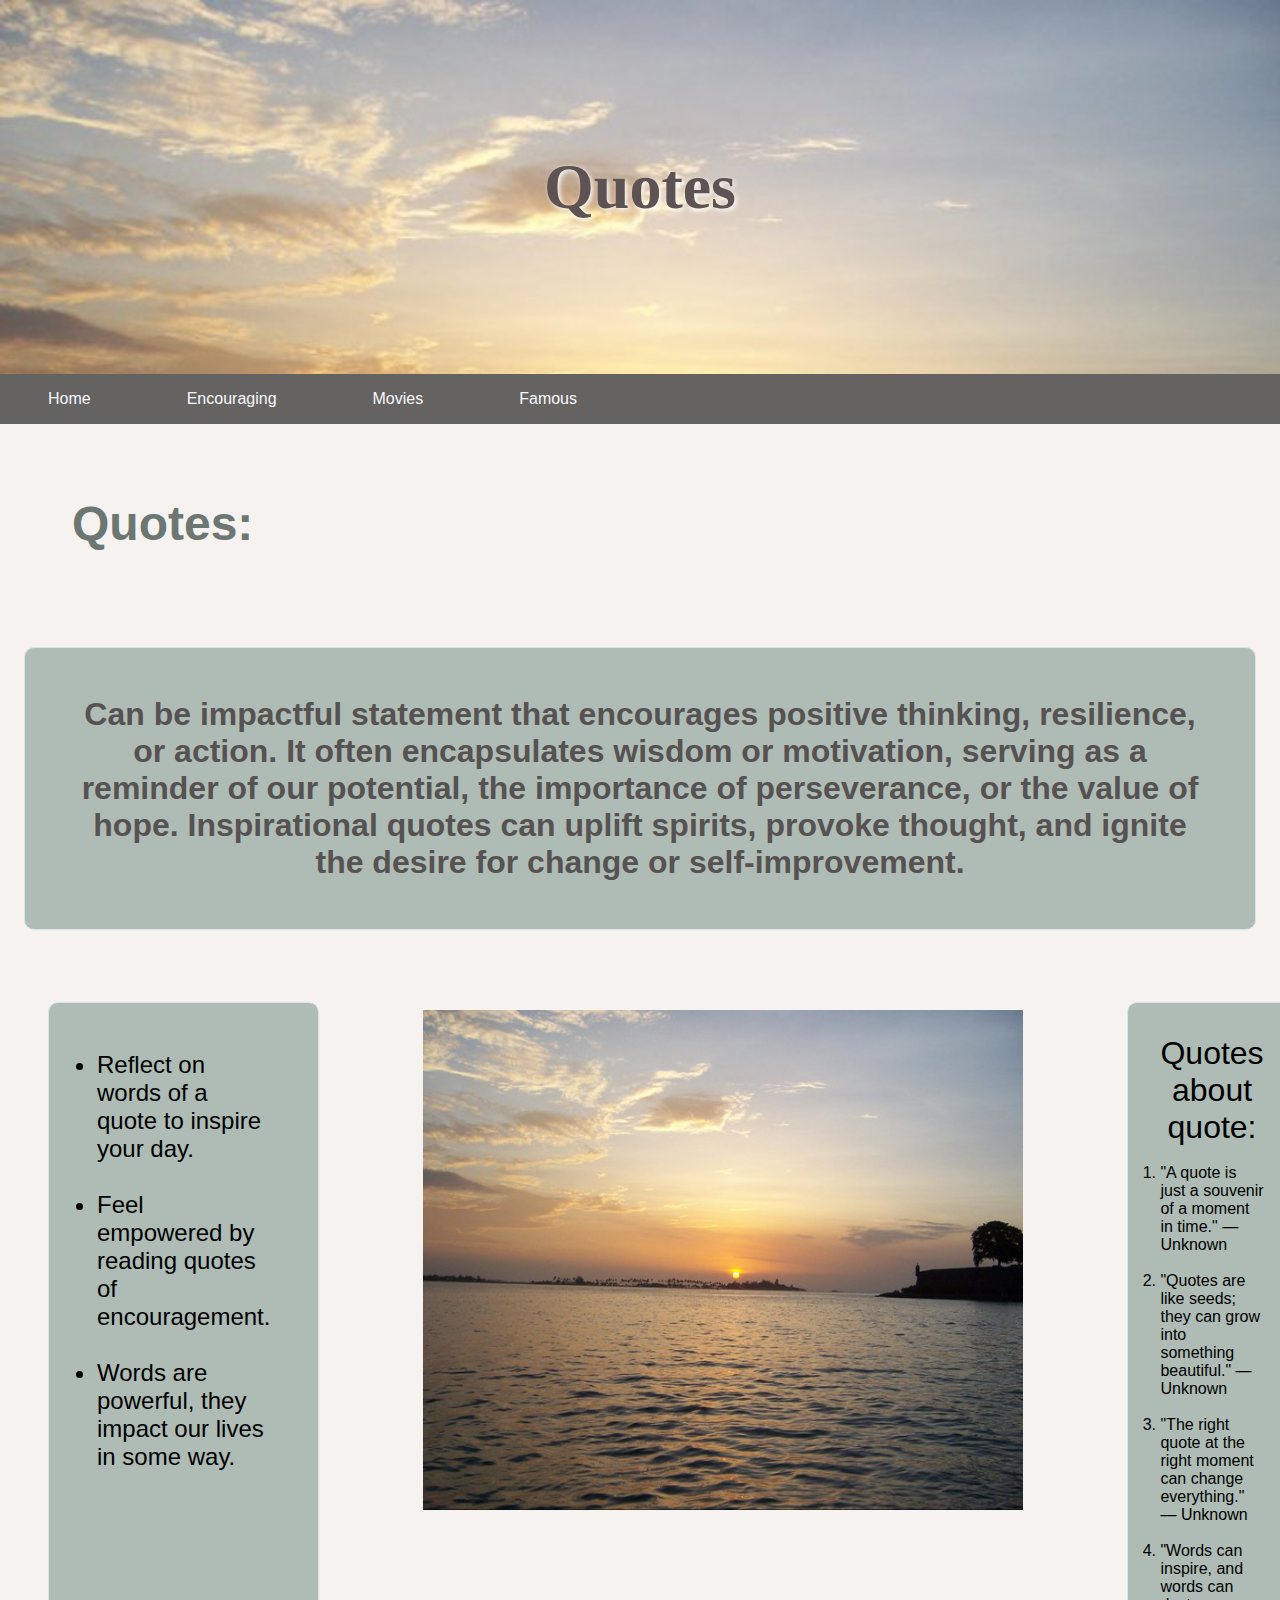
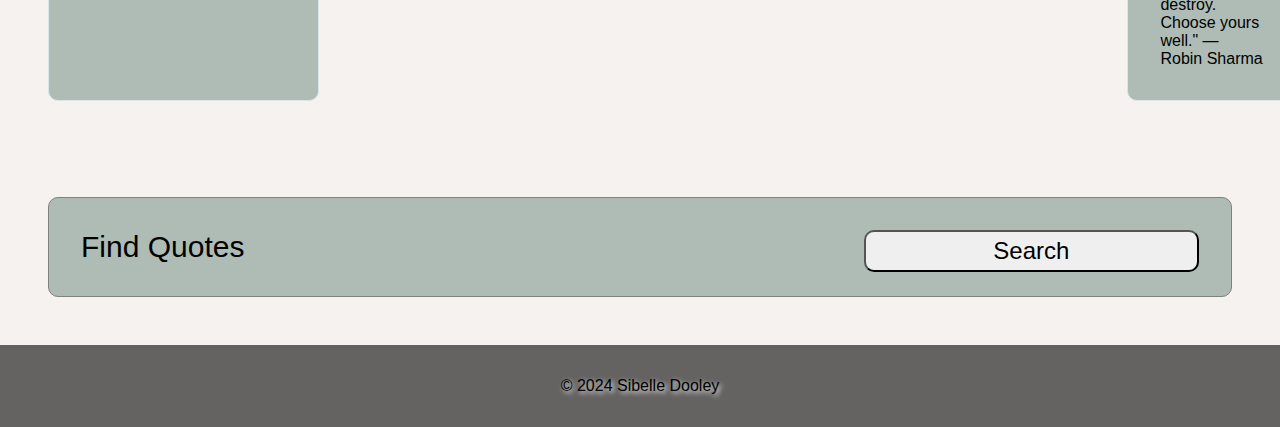
<file: index.html>
<!DOCTYPE html>
<html lang="en">
<head>
    <link rel="stylesheet" href="styles.css">
    <script src = "quotescript.js.js" defer> </script>
    <meta charset="UTF-8">
    <meta name="viewport" content="width=device-width, initial-scale=1.0">
    <title>Home</title>
</head>
<body>
    <header>
        <h1>Quotes</h1>
    </header>
    <nav class = "clearfix">
        <ul>
            <li><a href="index.html">Home</a></li>
            <li><a href="Encouraging.html">Encouraging</a></li>
            <li><a href="Movies.html">Movies</a></li>
            <li><a href="Famous.html">Famous</a></li>
        </ul>
    </nav>

    <main class = "clearfix">
        <section>
            <h2>Quotes:</h2>
            <h3>Can be impactful statement that encourages positive thinking, resilience, or action. It often encapsulates wisdom or motivation, serving as a reminder of our potential, the importance of perseverance, or the value of hope. Inspirational quotes can uplift spirits, provoke thought, and ignite the desire for change or self-improvement.</h3>
        </section>
        
        <div class = "flex-container">
        <aside>
            <ul>
                <li>Reflect on words of a quote to inspire your day.</li><br>
                <li>Feel empowered by reading quotes of encouragement.</li><br>
                <li>Words are powerful, they impact our lives in some way.</li><br>
            </ul>
        </aside>

            <div class = "image" >
                <img src ="Images/Sunset.jpg" alt="Sunset" width="600" height="500">
            </div>
            
        <article>
            <p>Quotes about quote:</p>
            <br>
        <ol>
            <li>"A quote is just a souvenir of a moment in time." — Unknown</li><br>
            <li>"Quotes are like seeds; they can grow into something beautiful." — Unknown</li><br>
            <li>"The right quote at the right moment can change everything." — Unknown</li><br>
            <li>"Words can inspire, and words can destroy. Choose yours well." — Robin Sharma</li>
        </ol>
        </article>
          </div>

    <article id = "formElements">
        <form>
            <label for = "website">Find Quotes</label>
            <button type="button" onclick= "redirectToWebsite()">Search</button>
        </form>
    </article>
    </main>
    
    <footer>&copy; 2024 Sibelle Dooley</footer>
</body>
</html>
</file>
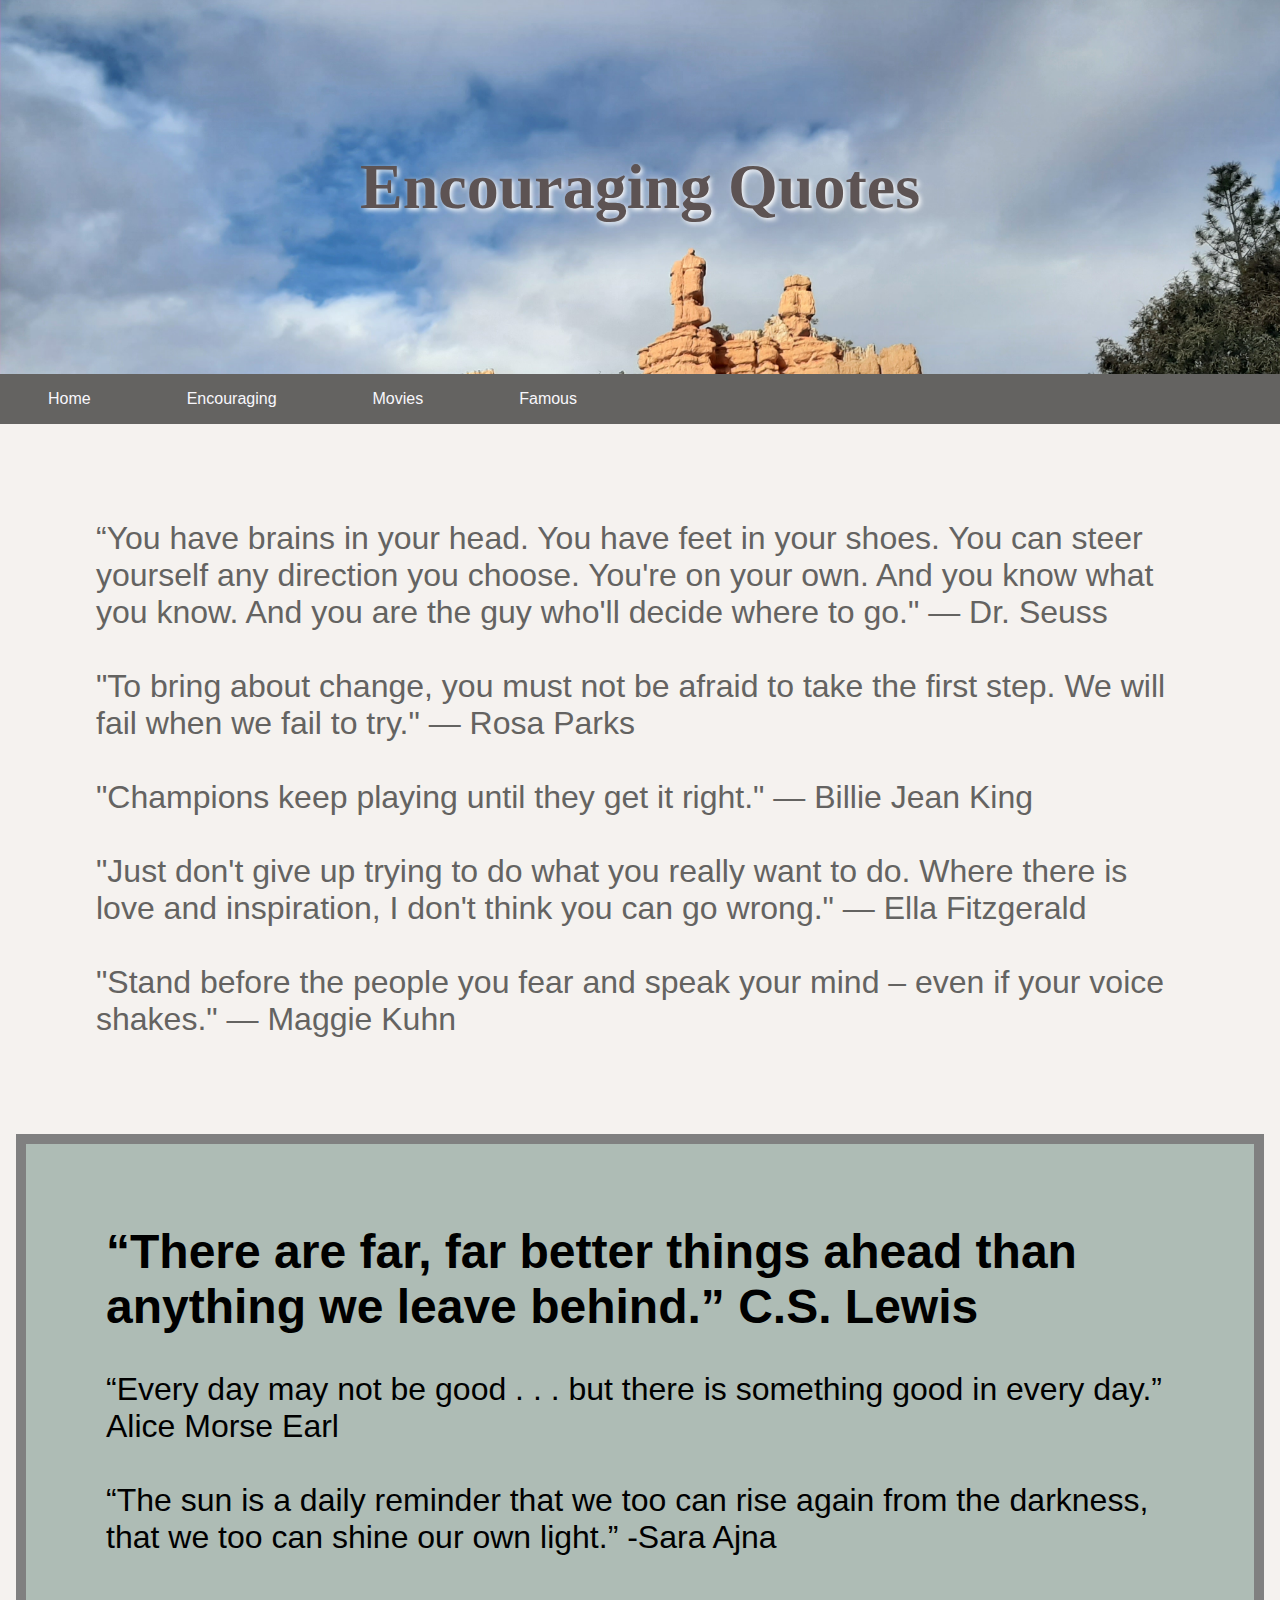
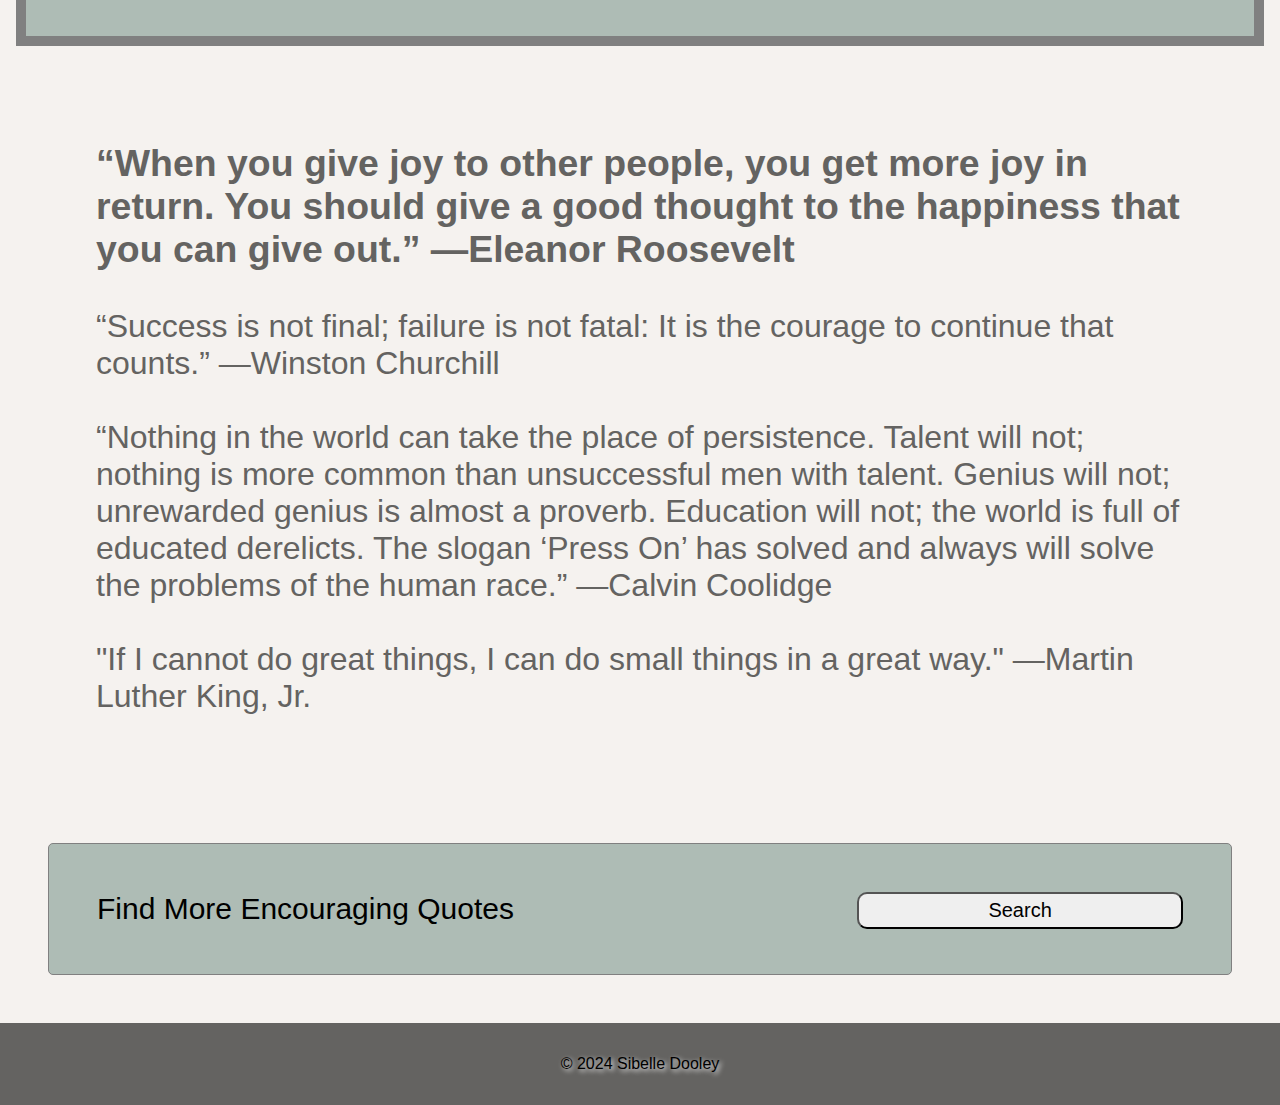
<file: Encouraging.html>
<!DOCTYPE html>
<html lang="en">
<head>
    <link rel = "stylesheet" href = "Encouraging.css">
    <script src = "Encouraging.js" defer></script>
    <meta charset="UTF-8">
    <meta name="viewport" content="width=device-width, initial-scale=1.0">
    <title>Encouraging</title>
</head>
<body>
    <header>
        <h1>Encouraging Quotes</h1>
    </header>
    
    <nav class = "clearfix">
        <ul>
            <li><a href="index.html">Home</a></li>
            <li><a href="Encouraging.html">Encouraging</a></li>
            <li><a href="Movies.html">Movies</a></li>
            <li><a href="Famous.html">Famous</a></li>
        </ul>
    </nav>

    <main class = "clearfix">

    <section>
        <p>“You have brains in your head. You have feet in your shoes. You can steer yourself any direction you choose. You're on your own. And you know what you know. And you are the guy who'll decide where to go." — Dr. Seuss</p>
        <br>
        <p>"To bring about change, you must not be afraid to take the first step. We will fail when we fail to try." — Rosa Parks</p>
        <br>
        <p>"Champions keep playing until they get it right." — Billie Jean King</p>
        <br>
        <p>"Just don't give up trying to do what you really want to do. Where there is love and inspiration, I don't think you can go wrong." — Ella Fitzgerald</p>
        <br>
        <p>"Stand before the people you fear and speak your mind – even if your voice shakes." — Maggie Kuhn</p>
    </section>

    <article>
        <h2>“There are far, far better things ahead than anything we leave behind.”
            C.S. Lewis</h2>
            <br>
        <p>“Every day may not be good . . . but there is something good in every day.”
            Alice Morse Earl</p>
            <br>
        <p>“The sun is a daily reminder that we too can rise again from the darkness, that we too can shine our own light.”  -Sara Ajna</p>     
    </article>

    <aside>
        <h3>“When you give joy to other people, you get more joy in return. You should give a good thought to the happiness that you can give out.” —Eleanor Roosevelt</h3>
        <br>
        <p>“Success is not final; failure is not fatal: It is the courage to continue that counts.” —Winston Churchill</p>
        <br>
        <p>“Nothing in the world can take the place of persistence. Talent will not; nothing is more common than unsuccessful men with talent. Genius will not; unrewarded genius is almost a proverb. Education will not; the world is full of educated derelicts. The slogan ‘Press On’ has solved and always will solve the problems of the human race.” —Calvin Coolidge</p>
        <br>
        <p>"If I cannot do great things, I can do small things in a great way." —Martin Luther King, Jr.</p>
    </aside>

    <div id = "formElements">
        <form>
            <label for = "website">Find More Encouraging Quotes</label>
            <button type="button" onclick= "redirectToWebsite()">Search</button>
        </form>
    </div>

    </main>
    <footer>&copy; 2024 Sibelle Dooley</footer>
</body>
</html>
</file>
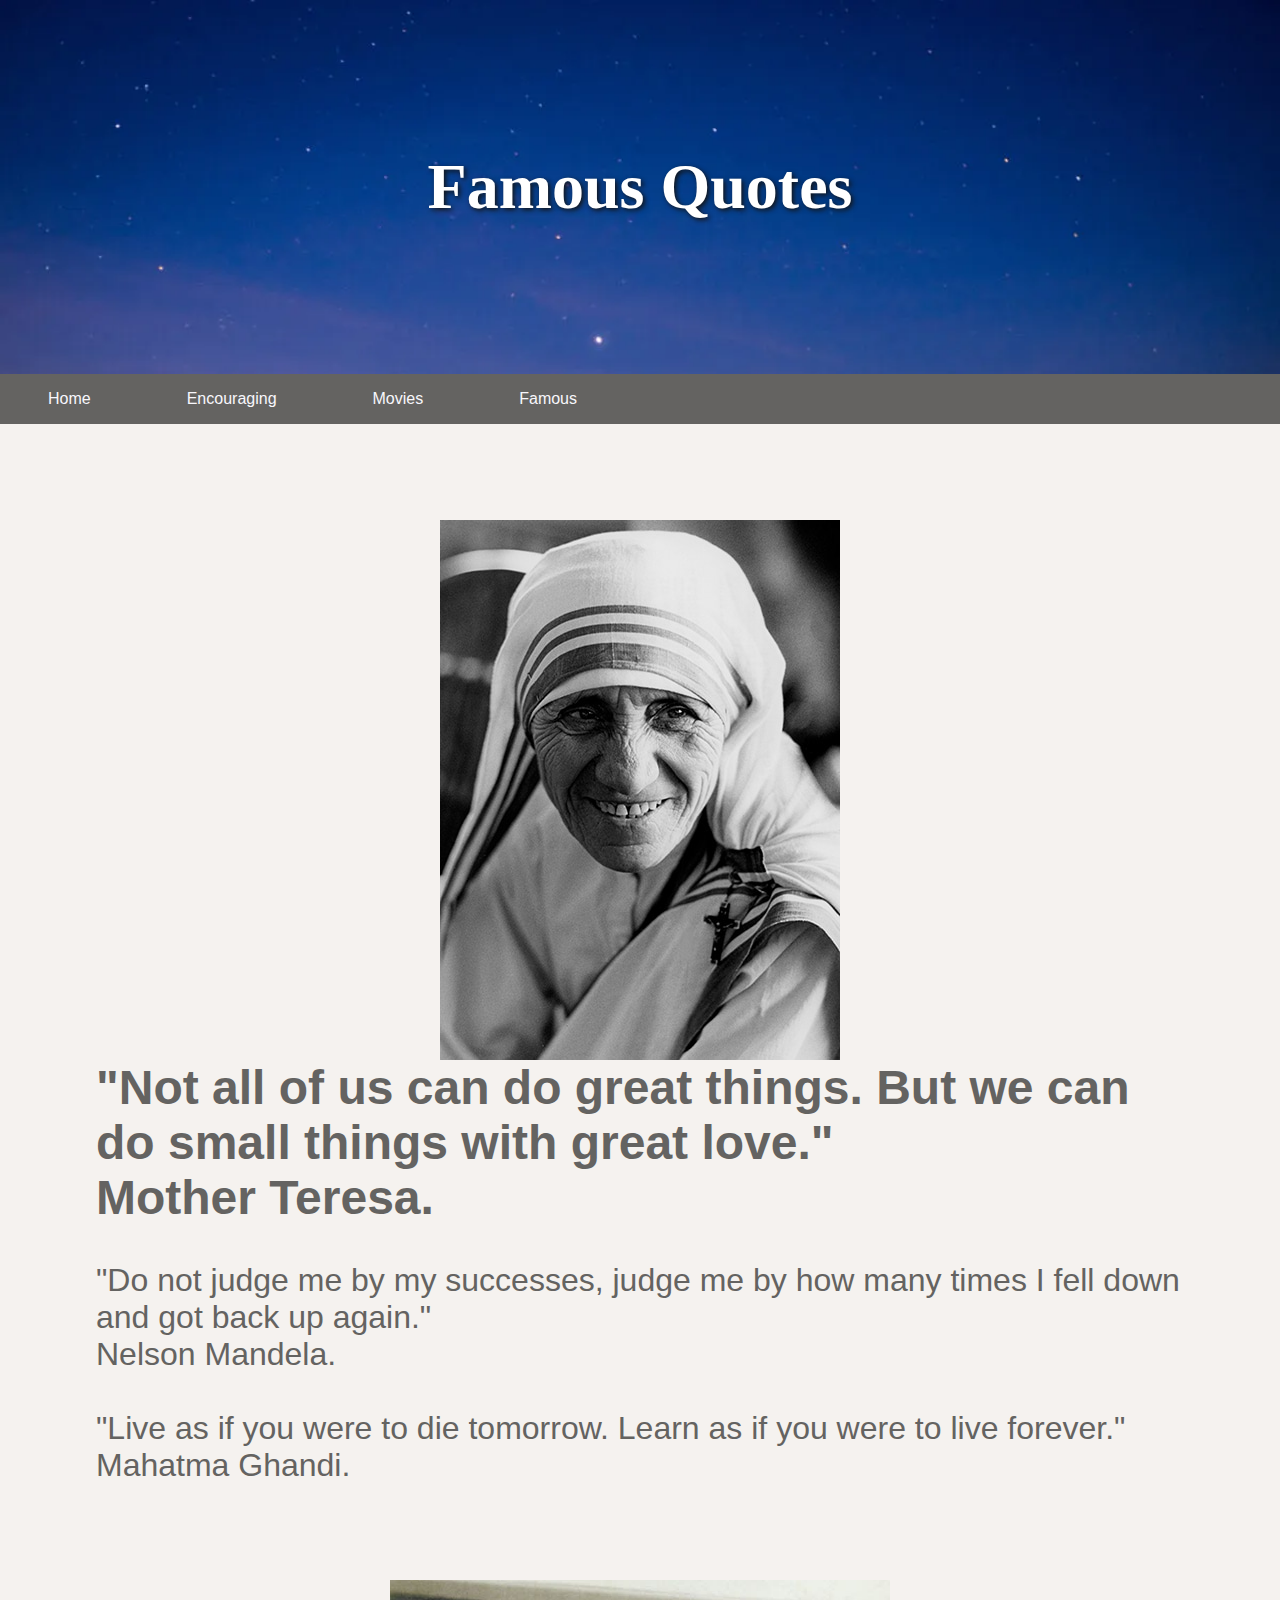
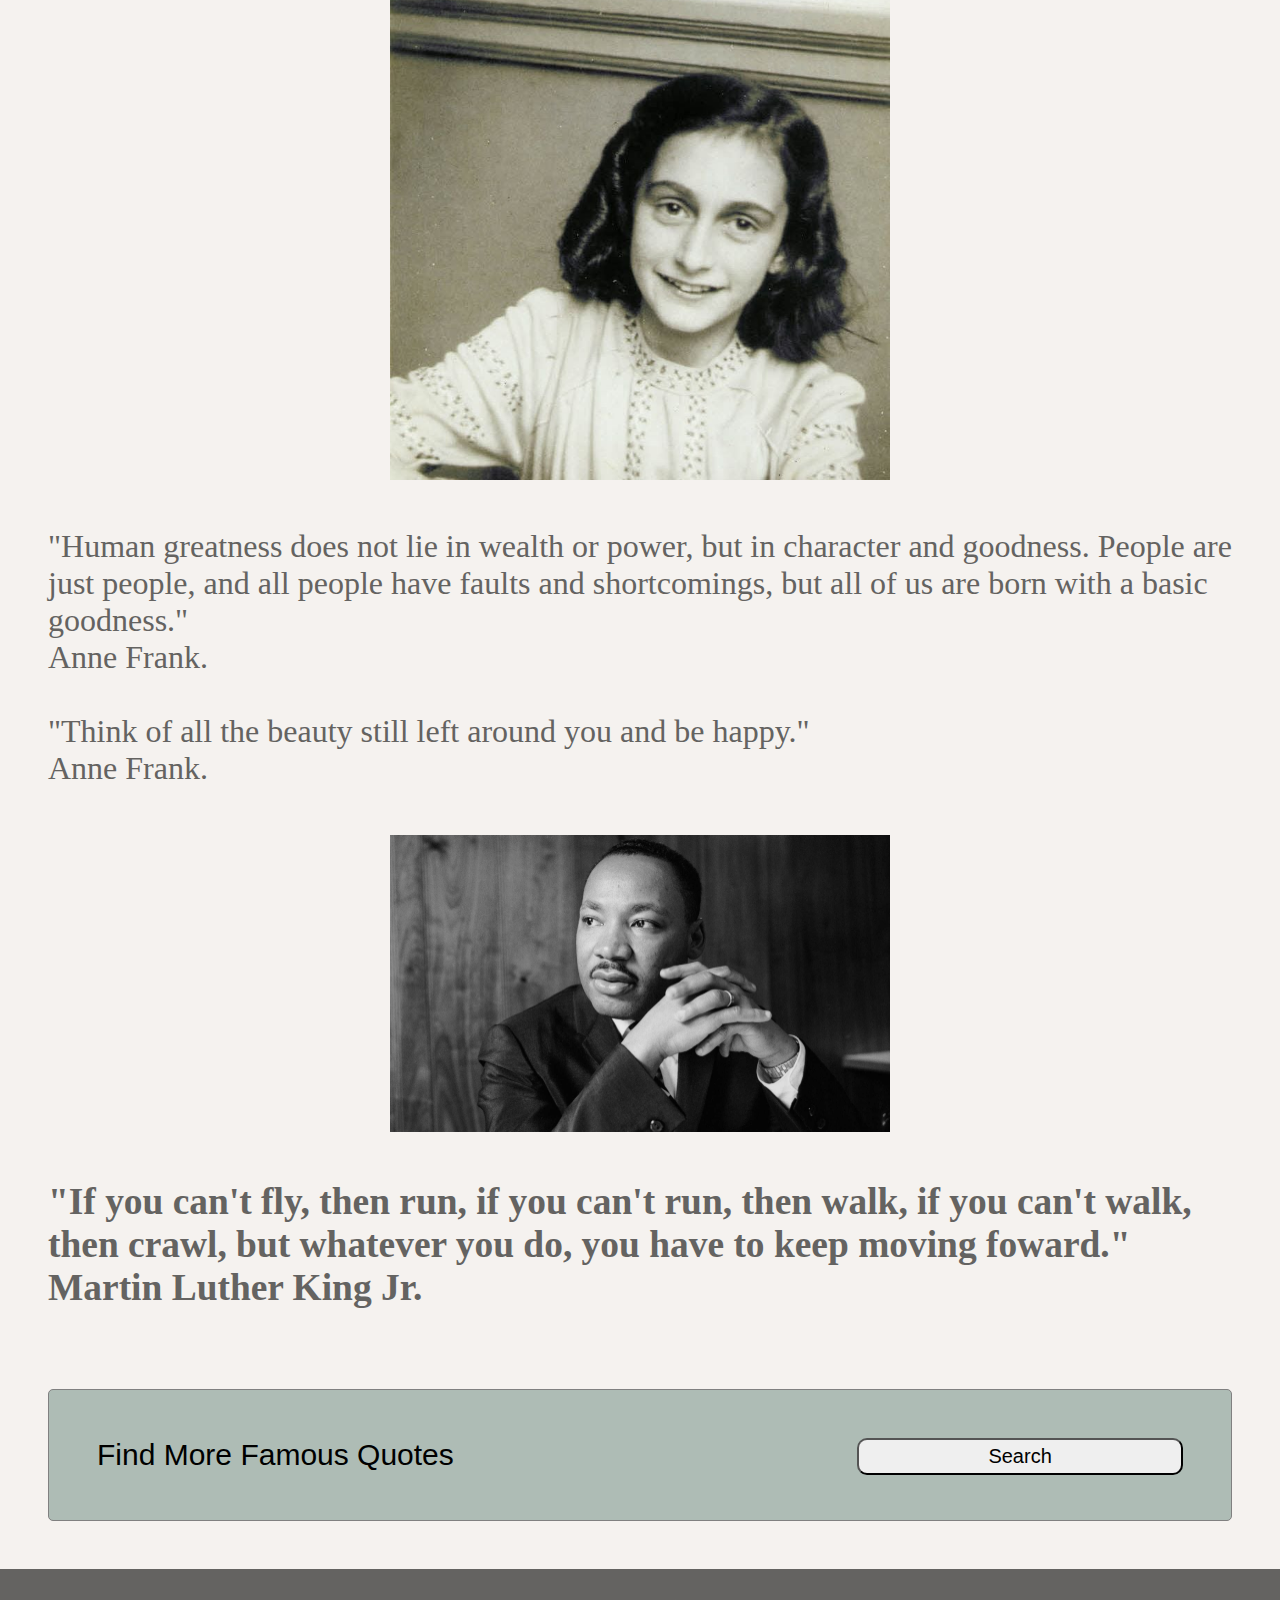
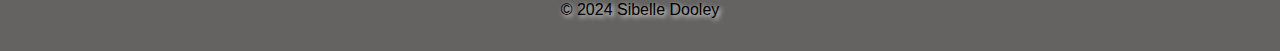
<file: Famous.html>
<!DOCTYPE html>
<html lang="en">
<head>
    <meta charset="UTF-8">
    <meta name="viewport" content="width=device-width, initial-scale=1.0">
    <title>Famous</title>
</head>
<link rel = "stylesheet" href = "Famous.css">
<script src = "Famous.js" defer></script>
<body>
    <header>
        <h1>Famous Quotes</h1>
    </header>
    
    <nav class = "clearfix">
        <ul>
            <li><a href="index.html">Home</a></li>
            <li><a href="Encouraging.html">Encouraging</a></li>
            <li><a href="Movies.html">Movies</a></li>
            <li><a href="Famous.html">Famous</a></li>
        </ul>
    </nav>
    <main>

    </main>
    <section>
        <div class = "image">
            <img src = "Images/Mother Teresa.jpg" alt = "Mother Teresa">
        </div>
        <h2>"Not all of us can do great things. But we can do small things with great love."<br>
        Mother Teresa.</h2>
        <br>
        <p>"Do not judge me by my successes, judge me by how many times I fell down and got back up again."<br>
        Nelson Mandela.</p>
        <br>
        <p>"Live as if you were to die tomorrow. Learn as if you were to live forever."<br>
        Mahatma Ghandi.</p>
    </section>

    <div class = "image">
        <img src = "Images/AnneFrank.jpg" alt = "Anne Frank" width = "500">
    </div>

    <article>
        <p>"Human greatness does not lie in wealth or power, but in character and goodness. People are just people, and all people have faults and shortcomings, but all of us are born with a basic goodness." <br>
        Anne Frank.</p>
        <br>
        <p>"Think of all the beauty still left around you and be happy." <br>
        Anne Frank.</p>
    </article>

    <div class = "image">
        <img src = "Images/MLKing.jpg" alt = "Martin Luther King Jr" width = "500">
    </div>
    <aside>
        <h3>"If you can't fly, then run, if you can't run, then walk, if you can't walk, then crawl, but whatever you do, you have to keep moving foward."<br>
        Martin Luther King Jr.</h3>
    </aside>

    <div id = "formElements">
        <form>
            <label for = "website">Find More Famous Quotes</label>
            <button type="button" onclick= "redirectToWebsite()">Search</button>
        </form>
    </div>

    </main>

    <footer>&copy; 2024 Sibelle Dooley</footer>
</body>
</html>
</file>
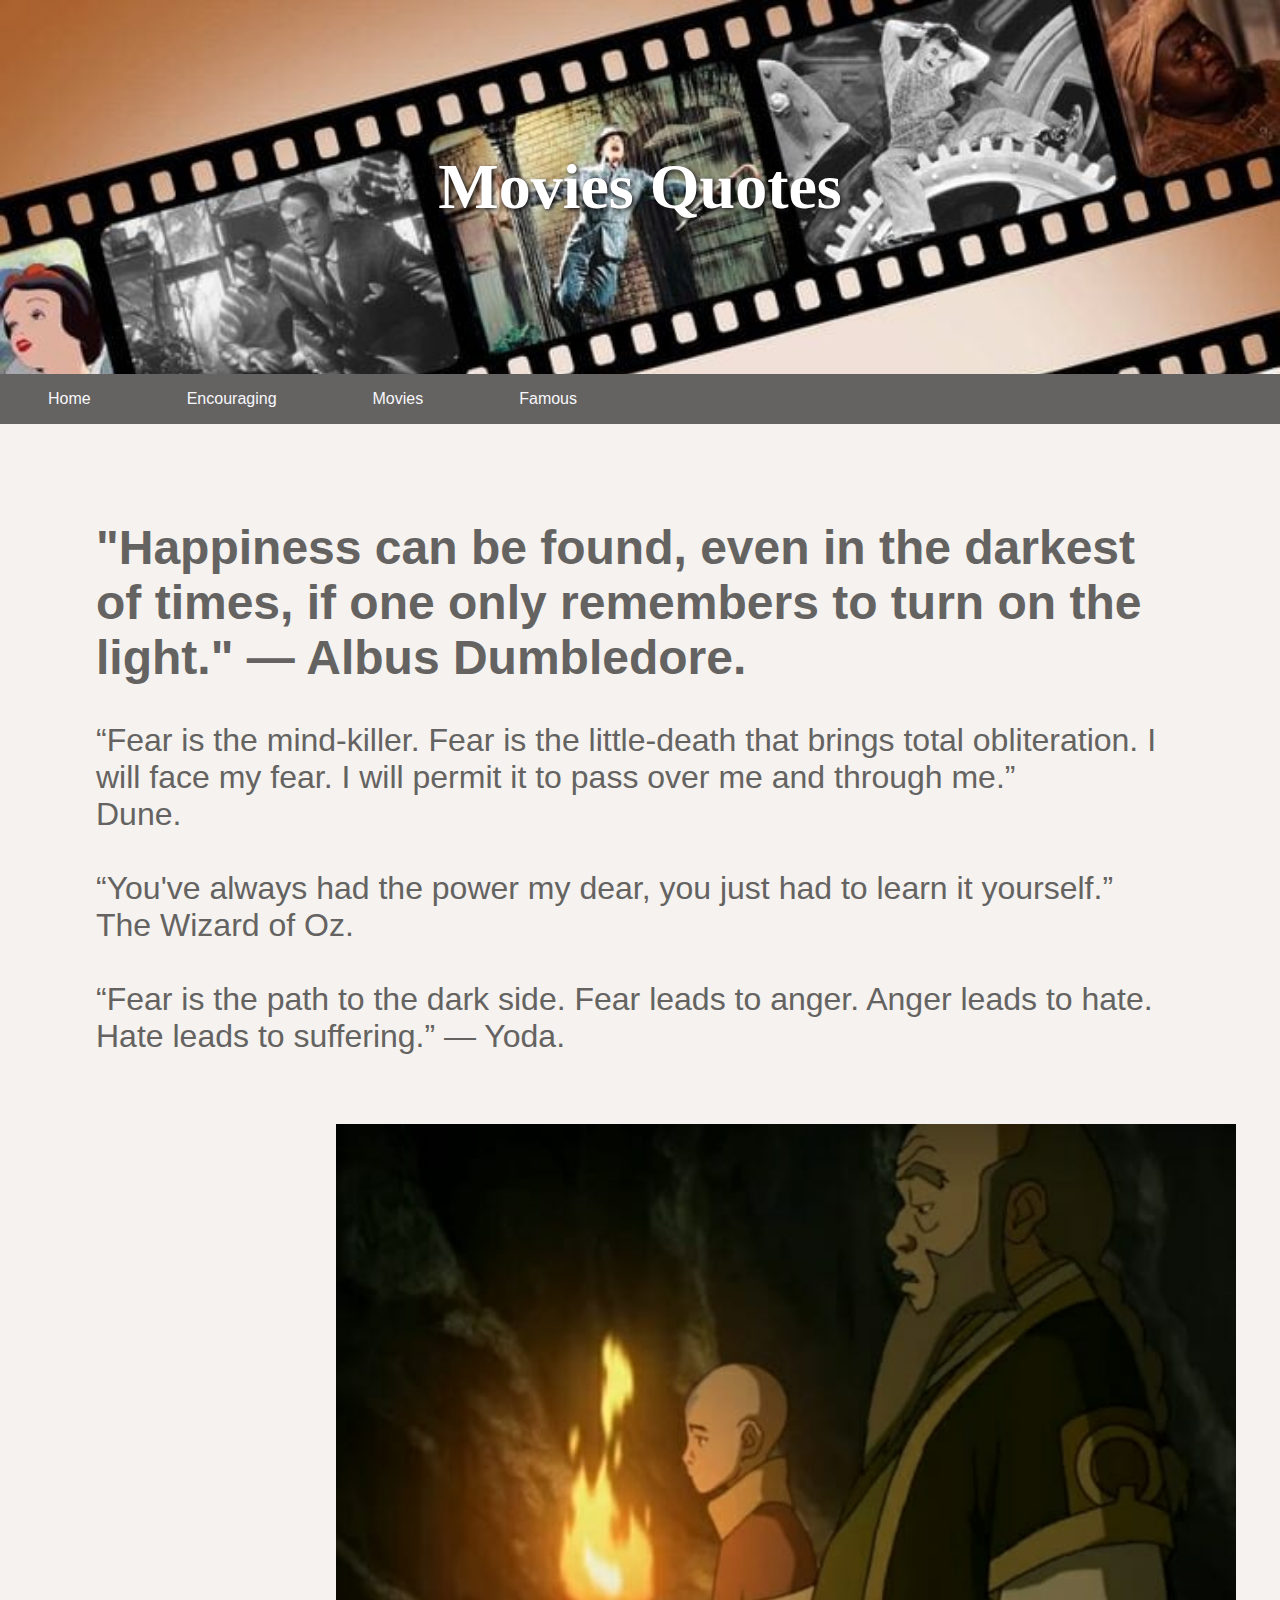
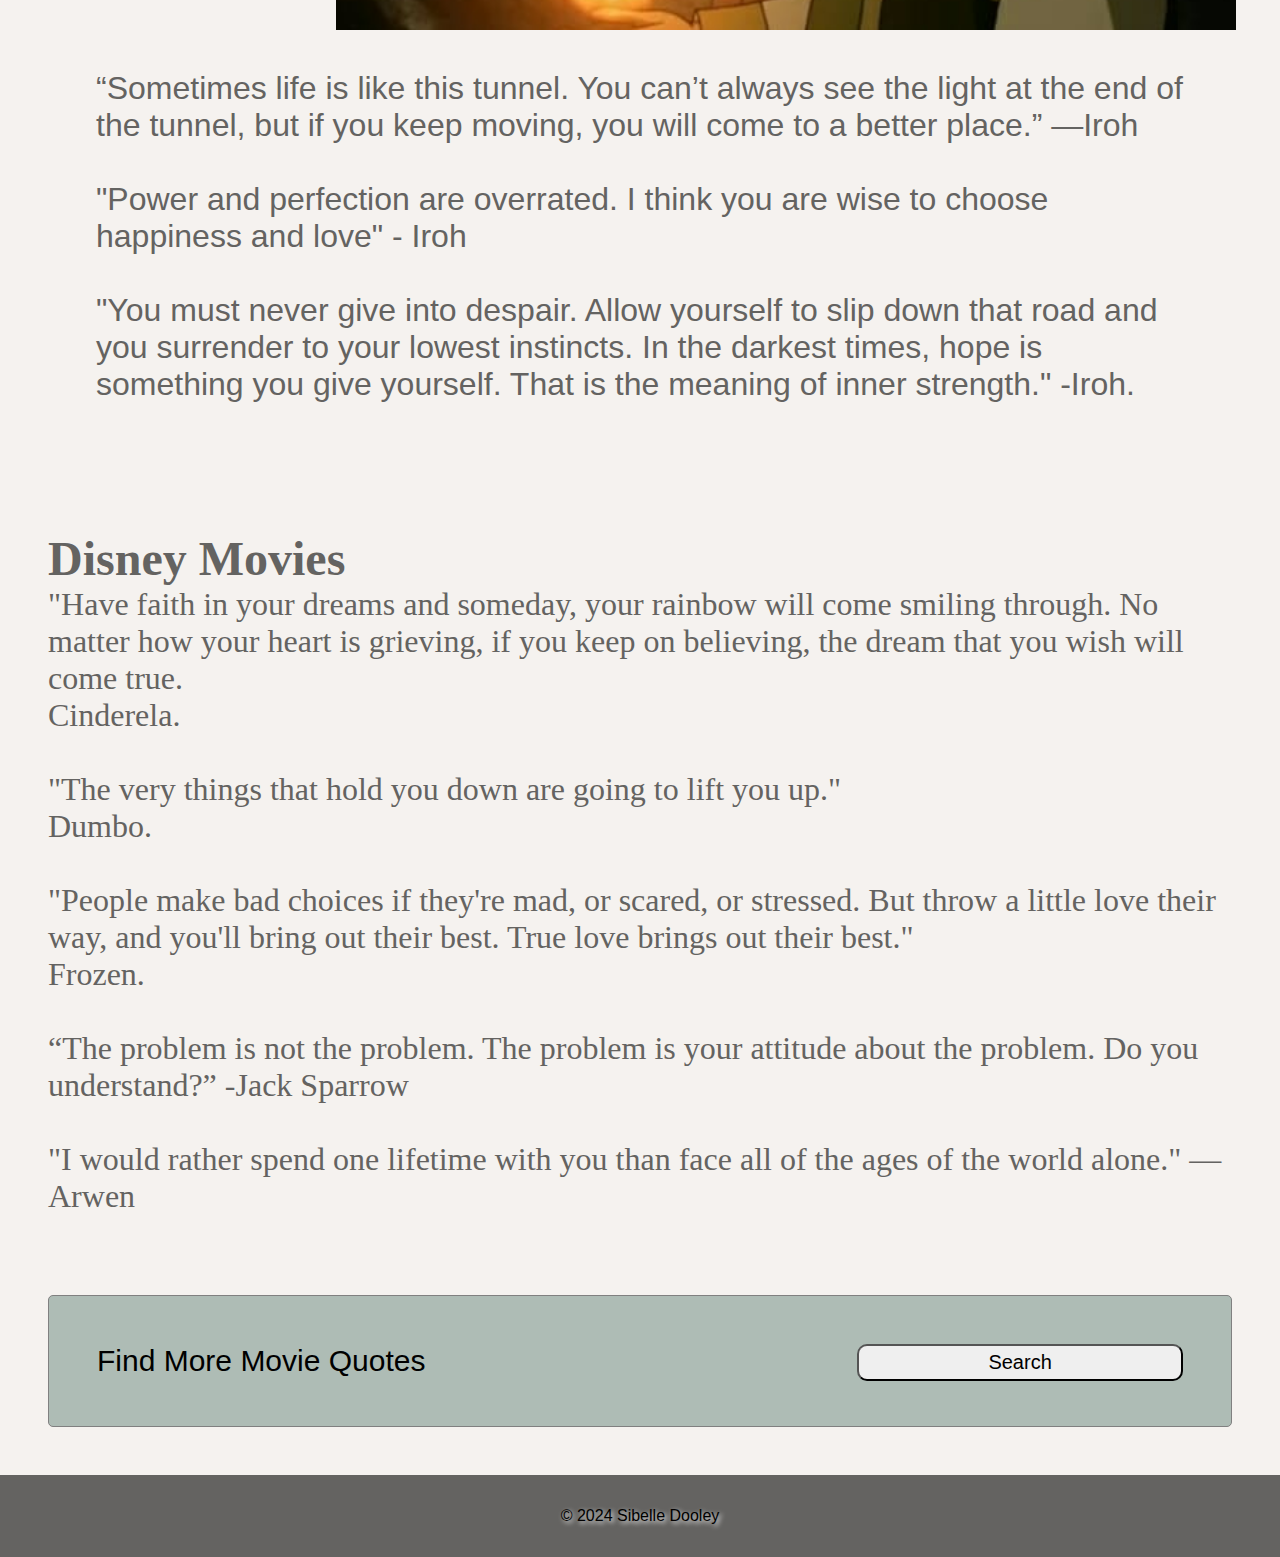
<file: Movies.html>
<!DOCTYPE html>
<html lang="en">
<head>
    <link rel = "stylesheet" href = "Movies.css">
    <script src = "Movies.js" defer></script>
    <meta charset="UTF-8">
    <meta name="viewport" content="width=device-width, initial-scale=1.0">
    <title>Movies</title>
</head>
<body>
    <header>
        <h1>Movies Quotes</h1>
    </header>
    <nav class = "clearfix">
        <ul>
            <li><a href="index.html">Home</a></li>
            <li><a href="Encouraging.html">Encouraging</a></li>
            <li><a href="Movies.html">Movies</a></li>
            <li><a href="Famous.html">Famous</a></li>
        </ul>
    </nav>

    <main class = "clearfix">

        <section>
            <h2>"Happiness can be found, even in the darkest of times, if one only remembers to turn on the light." ― Albus Dumbledore.</h2>
            <br>
            <p>“Fear is the mind-killer. Fear is the little-death that brings total obliteration. I will face my fear. I will permit it to pass over me and through me.” <br>
                Dune.</p>
            <br>
            <p>“You've always had the power my dear, you just had to learn it yourself.” <br>
            The Wizard of Oz. </p><br>
            <p>“Fear is the path to the dark side. Fear leads to anger. Anger leads to hate. Hate leads to suffering.” — Yoda.</p><br>
           
            <div class = "image" >
                <img src ="Images/Avata.jpg" alt="Avatar" width="900">
            </div>
            <p>“Sometimes life is like this tunnel. You can’t always see the light at the end of the tunnel, but if you keep moving, you will come to a better place.” —Iroh</p><br>
            <p> "Power and perfection are overrated. I think you are wise to choose happiness and love" - Iroh</p><br>
            <p>"You must never give into despair. Allow yourself to slip down that road and you surrender to your lowest instincts. In the darkest times, hope is something you give yourself. That is the meaning of inner strength." -Iroh. </p>
        </section>
        
        <aside>
            <h2>Disney Movies</h2>
            <p>"Have faith in your dreams and someday, your rainbow will come smiling through. No matter how your heart is grieving, if you keep on believing, the dream that you wish will come true.<br>
            Cinderela.</p>
            <br>
            <p>"The very things that hold you down are going to lift you up."<br>
            Dumbo.</p>
            <br>
            <p>"People make bad choices if they're mad, or scared, or stressed. But throw a little love their way, and you'll bring out their best. True love brings out their best."<br>
            Frozen.</p>
            <br>
            <p>“The problem is not the problem. The problem is your attitude about the problem. Do you understand?” -Jack Sparrow</p>
            <br>
            <p>"I would rather spend one lifetime with you than face all of the ages of the world alone." — Arwen</p>
        </aside>

    <div id = "formElements">
        <form>
            <label for = "website">Find More Movie Quotes</label>
            <button type="button" onclick= "redirectToWebsite()">Search</button>
        </form>
    </div>

    </main>

    <footer>&copy; 2024 Sibelle Dooley</footer>

</body>
</html>
</file>
<file: styles.css>
*{
    margin: 0;
    padding: 0;
    box-sizing: border-box;
}

body{
    background-color:  rgb(245, 242, 239);
    font-family: Verdana, Geneva, Tahoma, sans-serif;
}

h1{
    text-align: center;
    font-size: 4em;
    font-family: 'Times New Roman', Times, serif; 
    text-shadow: white 2px 2px 5px;
}

header {
    background-image: url("Images/Sunset.jpg");
    background-repeat: no-repeat;
    background-size: cover; 
    padding: 150px;
    color:rgb(93, 83, 83);
    text-align: center;
    text-shadow: white 2px 2px 5px;

}

footer {
    background-color: rgb(100, 99, 97);
    padding: 2rem;
    color:black;
    text-align: center;
    text-shadow: white 2px 2px 5px;
}

section{
    -ms-flex-item-align: center;
    background-color:  rgb(245, 242, 239);
}

aside{
    padding: 2rem;
    margin: 3rem;
    border: 1px solid hsl(192, 25%, 88%);
    font-size: 1.5rem;
    color: black;
    background-color: hsl(148, 9%, 71%);
    border-radius: 10px;

}

article{
    padding: 2rem;
    border: 1px solid  hsl(192, 25%, 88%);
    margin: 3rem;
    border-radius: 10px;
    background-color: hsl(148, 9%, 71%);
}


ul{
    padding: 1rem;
}

.clearfix::after {
    content: "";
    clear: both;
    display: table;
  }

  nav{
    background-color:  rgb(100, 99, 97);
  }

  nav a{
    padding: 1rem 3rem;
    display: block;
    text-decoration: none;
    background-color: rgb(100, 99, 97);
    color:hsl(250, 50%, 98%);
  }

  nav ul{
    list-style-type: none;
    margin: 0;
    padding: 0;
}

  nav li {
    float: left;
  }

  nav a:hover{
    background-color:rgb(163, 161, 158) ;
  }

  h2{
    text-align: start;
    padding: 1.5em;
    font-family: Arial, Helvetica, sans-serif;
    font-size: 3em;
    color: rgb(108, 118, 114);
  }


  h3{
    text-align: center;
    border-radius: 10px;
    border: 1px solid hsl(192, 25%, 88%);
    background-color: hsl(148, 9%, 71%);
    padding: 3rem;
    color: rgb(87, 82, 82) ;
    margin: 1.5rem;
    font-size: 2em;
    font-family: Arial, Helvetica, sans-serif;

  }

  p{
    text-align: center;
    font-size: 2rem;
  }

  .image{
    float: left;
    margin: 3.5rem;
  }

  #formElements{
    border: 1px solid grey;
    font-size: 30px;
  }

  button{
    width: 30%;
    font-size: 20px;
    float: right;
    padding: 5px;
    border-radius: 10px;
  }

  button:hover{
    background-color: rgb(231, 236, 236);
    color: grey;
  }

  .flex-container{
    display: flex;
  }

  /* Responsive Media Queries */

/* Small devices (phones, up to 600px) */
@media (max-width: 600px) {
  h1 {
      font-size: 2em;
  }

  header {
      padding: 80px;
  }

  h2 {
      font-size: 2em;
  }

  h3 {
      font-size: 1.5em;
      padding: 2rem;
  }

  p {
      font-size: 1.2rem;
  }

  .image {
      float: none;
      margin: 1.5rem;
      width: 50%;
  }

  button {
      width: 80%;
      font-size: 1rem;
  }

  nav li {
      float: none;
  }

  .flex-container {
      flex-direction: column;
  }
}

/* Medium devices (tablets, 601px to 1024px) */
@media (min-width: 601px) and (max-width: 1024px) {
  h1 {
      font-size: 3em;
  }

  header {
      padding: 100px;
  }

  h2 {
      font-size: 2.5em;
  }

  h3 {
      font-size: 1.8em;
      padding: 2.5rem;
  }

  p {
      font-size: 1.5rem;
  }

  .image {
      float: none;
      margin: 2rem;
      width: 50%;
  }

  button {
      width: 50%;
      font-size: 1.2rem;
  }

  .flex-container {
      flex-direction: row;
      flex-wrap: wrap;
  }
}

/* Large devices (desktops, 1025px and up) */
@media (min-width: 1025px) {
  h1 {
      font-size: 4em;
  }

  header {
      padding: 150px;
  }

  h2 {
      font-size: 3em;
  }

  h3 {
      font-size: 2em;
      padding: 3rem;
  }

  p {
      font-size: 2rem;
  }

  .image {
      float: left;
      margin: 3.5rem;
      width: auto;
  }

  button {
      width: 30%;
      font-size: 1.5rem;
  }
}
</file>
<file: Encouraging.css>
*{
    margin: 0;
    padding: 0;
    box-sizing: border-box;
}

body{
    background-color:  rgb(245, 242, 239);
    font-family: Verdana, Geneva, Tahoma, sans-serif;
}

h1{
    text-align: center;
    font-size: 4em;
    font-family: 'Times New Roman', Times, serif; 
    text-shadow: white 2px 2px 5px;
    color: rgb(93, 83, 83);
}

header {
    background-image: url("Images/Rocks.jpg");
    background-repeat: no-repeat;
    background-size: cover; 
    padding: 150px;
    color:rgb(28, 27, 27);
    text-align: center;
    text-shadow: white 2px 2px 5px;
}

footer {
    background-color: rgb(100, 99, 97);
    padding: 2rem;
    color:black;
    text-align: center;
    text-shadow: white 2px 2px 5px;
}

nav{
    background-color:  rgb(100, 99, 97);
  }

  nav a{
    padding: 1rem 3rem;
    display: block;
    text-decoration: none;
    background-color: rgb(100, 99, 97);
    color:hsl(250, 50%, 98%);
  }

  nav ul{
    list-style-type: none;
    margin: 0;
    padding: 0;
}

nav li {
    float: left;
  }

  nav a:hover{
    background-color:rgb(163, 161, 158) ;
  }

  .clearfix::after {
    content: "";
    clear: both;
    display: table;
  }

  section{
    margin: 1rem;
    padding: 5rem;
    font-size: 2rem;
    font-family: 'Franklin Gothic Medium', 'Arial Narrow', Arial, sans-serif;
    color: rgb(100, 99, 97);
  }

  article{
    margin: 1rem;
    padding: 5rem;
    font-size: 2rem;
    background-color: hsl(148, 9%, 71%);
    border-radius: 10px solid black ;
    border: 10px solid gray;
  }

  aside{
    margin: 1rem;
    padding: 5rem;
    font-size: 2rem;
    font-family: 'Franklin Gothic Medium', 'Arial Narrow', Arial, sans-serif;
    color: rgb(100, 99, 97);
  }

  #formElements{
    border: 1px solid grey;
    font-size: 30px;
    padding: 3rem;
    margin: 3rem;
    border-radius: 5px ;
    background-color:hsl(148, 9%, 71%) ;
  }

  button{
    width: 30%;
    font-size: 20px;
    float: right;
    padding: 5px;
    border-radius: 10px;
  }

  button:hover{
    background-color: rgb(231, 236, 236);
    color: grey;
  }

   /* Responsive Media Queries */

/* Small devices (phones, up to 600px) */
@media (max-width: 600px) {
  nav li {
    float: none;
}
}
</file>
<file: Famous.css>
*{
    margin: 0;
    padding: 0;
    box-sizing: border-box;
}

body{
    background-color:  rgb(245, 242, 239);
    font-family: Verdana, Geneva, Tahoma, sans-serif;
}

h1{
    text-align: center;
    font-size: 4em;
    font-family: 'Times New Roman', Times, serif; 
    text-shadow: rgb(20, 19, 19) 2px 2px 5px;
    color: white;
}

header {
    background-image: url("Images/twilight.webp");
    background-repeat: no-repeat;
    background-size: cover; 
    padding: 150px;
    color:rgb(28, 27, 27);
    text-align: center;
    text-shadow: white 2px 2px 5px;
}

footer {
    background-color: rgb(100, 99, 97);
    padding: 2rem;
    color:black;
    text-align: center;
    text-shadow: white 2px 2px 5px;
}

nav{
    background-color:  rgb(100, 99, 97);
  }

  nav a{
    padding: 1rem 3rem;
    display: block;
    text-decoration: none;
    background-color: rgb(100, 99, 97);
    color:hsl(250, 50%, 98%);
  }

  nav ul{
    list-style-type: none;
    margin: 0;
    padding: 0;
}

nav li {
    float: left;
  }

  nav a:hover{
    background-color:rgb(163, 161, 158) ;
  }

  .clearfix::after {
    content: "";
    clear: both;
    display: table;
  }

  section{
    margin: 1rem;
    padding: 5rem;
    font-size: 2rem;
    font-family: 'Franklin Gothic Medium', 'Arial Narrow', Arial, sans-serif;
    color: rgb(100, 99, 97);
  }

  article{
    margin: 1rem;
    padding: 2rem;
    font-size: 2rem;
    font-family: Cambria, Cochin, Georgia, Times, 'Times New Roman', serif;
    color: rgb(100, 99, 97);
  }

  aside{
    margin: 1rem;
    padding: 2rem;
    font-size: 2rem;
    font-family: Cambria, Cochin, Georgia, Times, 'Times New Roman', serif;
    color: rgb(100, 99, 97);
  }

  .image{
    display: flex;
    justify-content: center;
  }

  #formElements{
    border: 1px solid grey;
    font-size: 30px;
    padding: 3rem;
    margin: 3rem;
    border-radius: 5px;
    background-color:hsl(148, 9%, 71%);
  }

  button{
    width: 30%;
    font-size: 20px;
    float: right;
    padding: 5px;
    border-radius: 10px;
  }

  button:hover{
    background-color: rgb(231, 236, 236);
    color: grey
  }

  /* Responsive Media Queries */

/* Small devices (phones, up to 600px) */
@media (max-width: 600px) {
  nav li {
    float: none;
}
}
</file>
<file: Movies.css>
*{
    margin: 0;
    padding: 0;
    box-sizing: border-box;
}

body{
    background-color:  rgb(245, 242, 239);
    font-family: Verdana, Geneva, Tahoma, sans-serif;
}

h1{
    text-align: center;
    font-size: 4em;
    font-family: 'Times New Roman', Times, serif; 
    text-shadow: rgb(20, 19, 19) 2px 2px 5px;
    color: white;
}

header {
    background-image: url("Images/30-Classic-Movies-That-Are-Truly-Timeless-FT.jpg");
    background-repeat: no-repeat;
    background-size: cover; 
    padding: 150px;
    color:rgb(28, 27, 27);
    text-align: center;
    text-shadow: white 2px 2px 5px;
}

footer {
    background-color: rgb(100, 99, 97);
    padding: 2rem;
    color:black;
    text-align: center;
    text-shadow: white 2px 2px 5px;
}

nav{
    background-color:  rgb(100, 99, 97);
  }

  nav a{
    padding: 1rem 3rem;
    display: block;
    text-decoration: none;
    background-color: rgb(100, 99, 97);
    color:hsl(250, 50%, 98%);
  }

  nav ul{
    list-style-type: none;
    margin: 0;
    padding: 0;
}

nav li {
    float: left;
  }

  nav a:hover{
    background-color:rgb(163, 161, 158) ;
  }

  .clearfix::after {
    content: "";
    clear: both;
    display: table;
  }

  section{
    margin: 1rem;
    padding: 5rem;
    font-size: 2rem;
    font-family: 'Franklin Gothic Medium', 'Arial Narrow', Arial, sans-serif;
    color: rgb(100, 99, 97);
  }

  .image{
    padding: 2rem;
    margin-left: 13rem;
  }

  aside{
    margin: 1rem;
    padding: 2rem;
    font-size: 2rem;
    font-family: Cambria, Cochin, Georgia, Times, 'Times New Roman', serif;
    color: rgb(100, 99, 97);
  }

  #formElements{
    border: 1px solid grey;
    font-size: 30px;
    padding: 3rem;
    margin: 3rem;
    border-radius: 5px;
    background-color:hsl(148, 9%, 71%);
  }

  button{
    width: 30%;
    font-size: 20px;
    float: right;
    padding: 5px;
    border-radius: 10px;
  }

  button:hover{
    background-color: rgb(231, 236, 236);
    color: grey;
  }

  /* Responsive Media Queries */

/* Small devices (phones, up to 600px) */
@media (max-width: 600px) {
  nav li {
    float: none;
}

  .image{
    float: none;
    margin: 1rem;
    width: 50%;
  }
}
</file>
